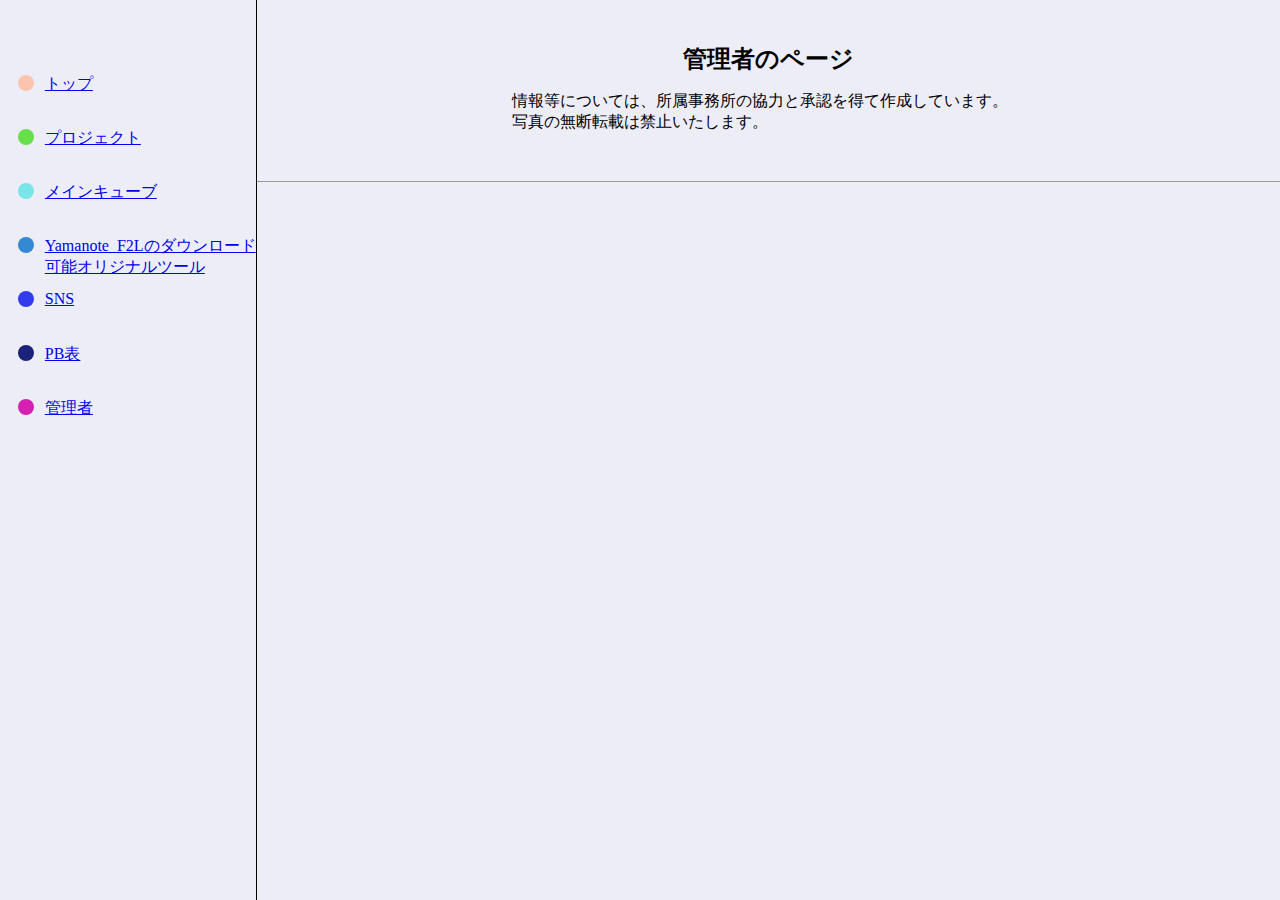
<file: admin.html>
<!DOCTYPE html>
<html lang="ja">

<head>
    <meta charset="utf-8">
    <title>Yamanote_F2Lのホームページ</title>
    <meta name="viewport" content="width=device-width, initial-scale=1.0">
    <link rel="stylesheet" href="css/common.css">
    <link rel="stylesheet" href="css/sidebar.css">
    <link rel="stylesheet" href="css/admin.css">
    <link rel="stylesheet" href="css/responsive.css">
</head>

<body>
    <!-- サイドバー -->
    <div class="sidebar">
        <ul>
            <li class="sideLink sideLinkTop">
                <a href="./index.html">
                    トップ
                </a>
            </li>
            <li class="sideLink sideLinkMovie">
                <a href="./project.html">
                    プロジェクト
                </a>
            </li>
            <li class="sideLink sideLinkDrama">
                <a href="./main-cube.html">
                    メインキューブ
                </a>
            </li>
            <li class="sideLink sideLinkStage">
                <a href="./orizinal-tool.html">
                    Yamanote_F2Lのダウンロード可能オリジナルツール
                </a>
            </li>
            <li class="sideLink sideLinkPhotobook">
                <a href="./sns.html">
                    SNS
                </a>
            </li>
            <li class="sideLink sideLinkBook">
                <a href="./pb.html">
                    PB表
                </a>
            </li>
            <li class="sideLink sideLinkManager">
                <a href="./admin.html">
                    管理者
                </a>
            </li>
        </ul>
    </div>
    <!-- メインカラム -->
    <div class="mainColumn">
        <div class="mainColumnManager">
            <h2>
                管理者のページ
            </h2>
            <div class="maangerBody">
                <div class="maangerBodyText">
                    情報等については、所属事務所の協力と承認を得て作成しています。
                    写真の無断転載は禁止いたします。
                </div>
                <hr>
            </div>
        </div>
    </div>
</body>

</html>
</file>
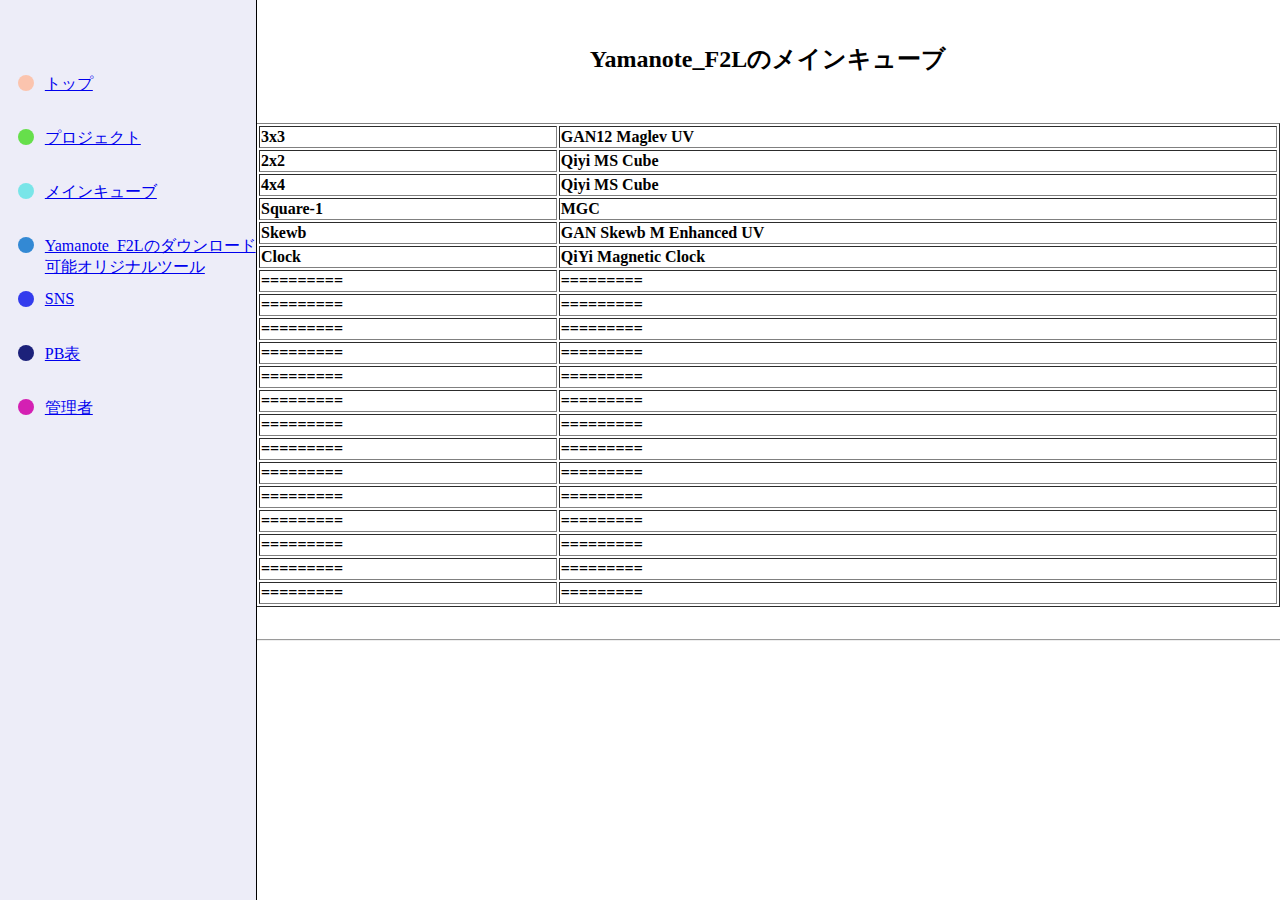
<file: main-cube.html>
<!DOCTYPE html>
<html lang="ja">

<head>
    <meta charset="utf-8">
    <title>田中 恭敬のホームページ</title>
    <meta name="viewport" content="width=device-width</td><td>initial-scale=1.0">
    <link rel="stylesheet" href="css/common.css">
    <link rel="stylesheet" href="css/sidebar.css">
    <link rel="stylesheet" href="css/main-cube.css">
    <link rel="stylesheet" href="css/responsive.css">
</head>

<body>
    <!-- サイドバー -->
    <div class="sidebar">
        <ul>
            <li class="sideLink sideLinkTop">
                <a href="./index.html">
                    トップ
                </a>
            </li>
            <li class="sideLink sideLinkMovie">
                <a href="./project.html">
                    プロジェクト
                </a>
            </li>
            <li class="sideLink sideLinkDrama">
                <a href="./main-cube.html">
                    メインキューブ
                </a>
            </li>
            <li class="sideLink sideLinkStage">
                <a href="./orizinal-tool.html">
                    Yamanote_F2Lのダウンロード可能オリジナルツール
                </a>
            </li>
            <li class="sideLink sideLinkPhotobook">
                <a href="./sns.html">
                    SNS
                </a>
            </li>
            <li class="sideLink sideLinkBook">
                <a href="./pb.html">
                    PB表
                </a>
            </li>
            <li class="sideLink sideLinkManager">
                <a href="./admin.html">
                    管理者
                </a>
            </li>
        </ul>
    </div>
    <!-- メインカラム -->
    <div class="mainColumn">
        <div class="mainColumnDrama">
            <h2>
                Yamanote_F2Lのメインキューブ
            </h2>
            <div class="dramaBody">
                <table border>
                    <tr><td>3x3</td><td>GAN12 Maglev UV</td></tr>
                    <tr><td>2x2</td><td>Qiyi MS Cube</td></tr>
                    <tr><td>4x4</td><td>Qiyi MS Cube</td></tr>
                    <tr><td>Square-1</td><td>MGC</td></tr>
                    <tr><td>Skewb</td><td>GAN Skewb M Enhanced UV</td></tr>
                    <tr><td>Clock</td><td>QiYi Magnetic Clock</td></tr>
                    <tr><td>=========</td><td>=========</td></tr>
                    <tr><td>=========</td><td>=========</td></tr>
                    <tr><td>=========</td><td>=========</td></tr>
                    <tr><td>=========</td><td>=========</td></tr>
                    <tr><td>=========</td><td>=========</td></tr>
                    <tr><td>=========</td><td>=========</td></tr>
                    <tr><td>=========</td><td>=========</td></tr>
                    <tr><td>=========</td><td>=========</td></tr>
                    <tr><td>=========</td><td>=========</td></tr>
                    <tr><td>=========</td><td>=========</td></tr>
                    <tr><td>=========</td><td>=========</td></tr>
                    <tr><td>=========</td><td>=========</td></tr>
                    <tr><td>=========</td><td>=========</td></tr>
                    <tr><td>=========</td><td>=========</td></tr>
                </table>
                <hr>
            </div>
        </div>
    </div>
</body>

</html>
</file>
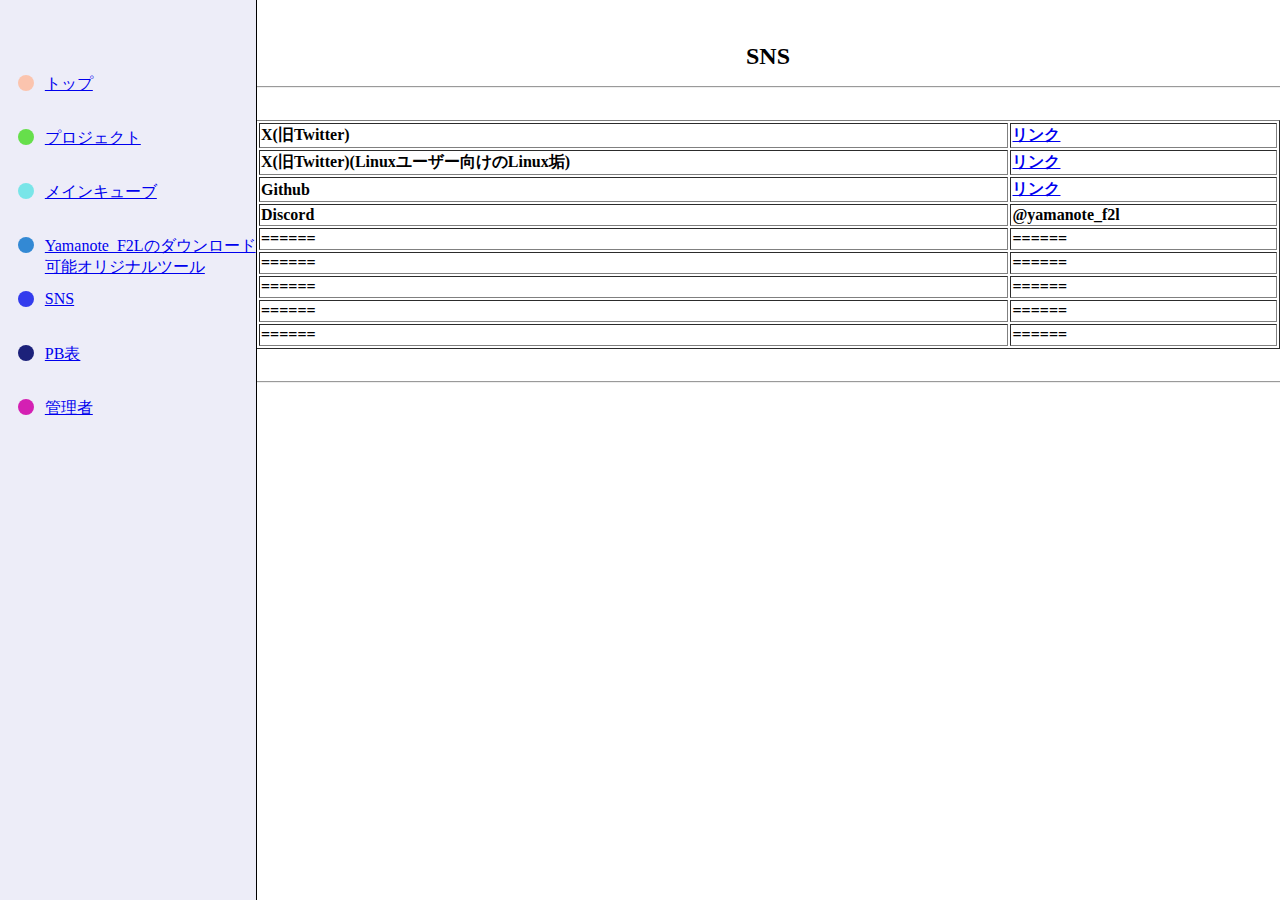
<file: sns.html>
<!DOCTYPE html>
<html lang="ja">

<head>
    <meta charset="utf-8">
    <title>田中 恭敬のホームページ</title>
    <meta name="viewport" content="width=device-width, initial-scale=1.0">
    <link rel="stylesheet" href="css/common.css">
    <link rel="stylesheet" href="css/sidebar.css">
    <link rel="stylesheet" href="css/sns.css">
    <link rel="stylesheet" href="css/responsive.css">
</head>

<body>
    <!-- サイドバー -->
    <div class="sidebar">
        <ul>
            <li class="sideLink sideLinkTop">
                <a href="./index.html">
                    トップ
                </a>
            </li>
            <li class="sideLink sideLinkMovie">
                <a href="./project.html">
                    プロジェクト
                </a>
            </li>
            <li class="sideLink sideLinkDrama">
                <a href="./main-cube.html">
                    メインキューブ
                </a>
            </li>
            <li class="sideLink sideLinkStage">
                <a href="./orizinal-tool.html">
                    Yamanote_F2Lのダウンロード可能オリジナルツール
                </a>
            </li>
            <li class="sideLink sideLinkPhotobook">
                <a href="./sns.html">
                    SNS
                </a>
            </li>
            <li class="sideLink sideLinkBook">
                <a href="./pb.html">
                    PB表
                </a>
            </li>
            <li class="sideLink sideLinkManager">
                <a href="./admin.html">
                    管理者
                </a>
            </li>
        </ul>
    </div>
    <!-- メインカラム -->
    <div class="mainColumn">
        <div class="mainColumnPhotobook">
            <h2>
                SNS
            </h2>
            <div class="photobookBody">
                <hr>
                <table border>
                    <tr><td>X(旧Twitter)</td><td><a href="https://x.com/gancube_">リンク</a></td></tr>
                    <tr><td>X(旧Twitter)(Linuxユーザー向けのLinux垢)</td><td><a href="https://x.com/Y_F2LLinux">リンク</a></td></tr>
                    <tr><td>Github</td><td><a href="https://github.com/yamanote-f2l/">リンク</a></td></tr>
                    <tr><td>Discord</td><td>@yamanote_f2l</td></tr>
                    <tr><td>======</td><td>======</td></tr>
                    <tr><td>======</td><td>======</td></tr>
                    <tr><td>======</td><td>======</td></tr>
                    <tr><td>======</td><td>======</td></tr>
                    <tr><td>======</td><td>======</td></tr>
                </table>
                <hr>
            </div>
        </div>
    </div>
</body>

</html>
</file>
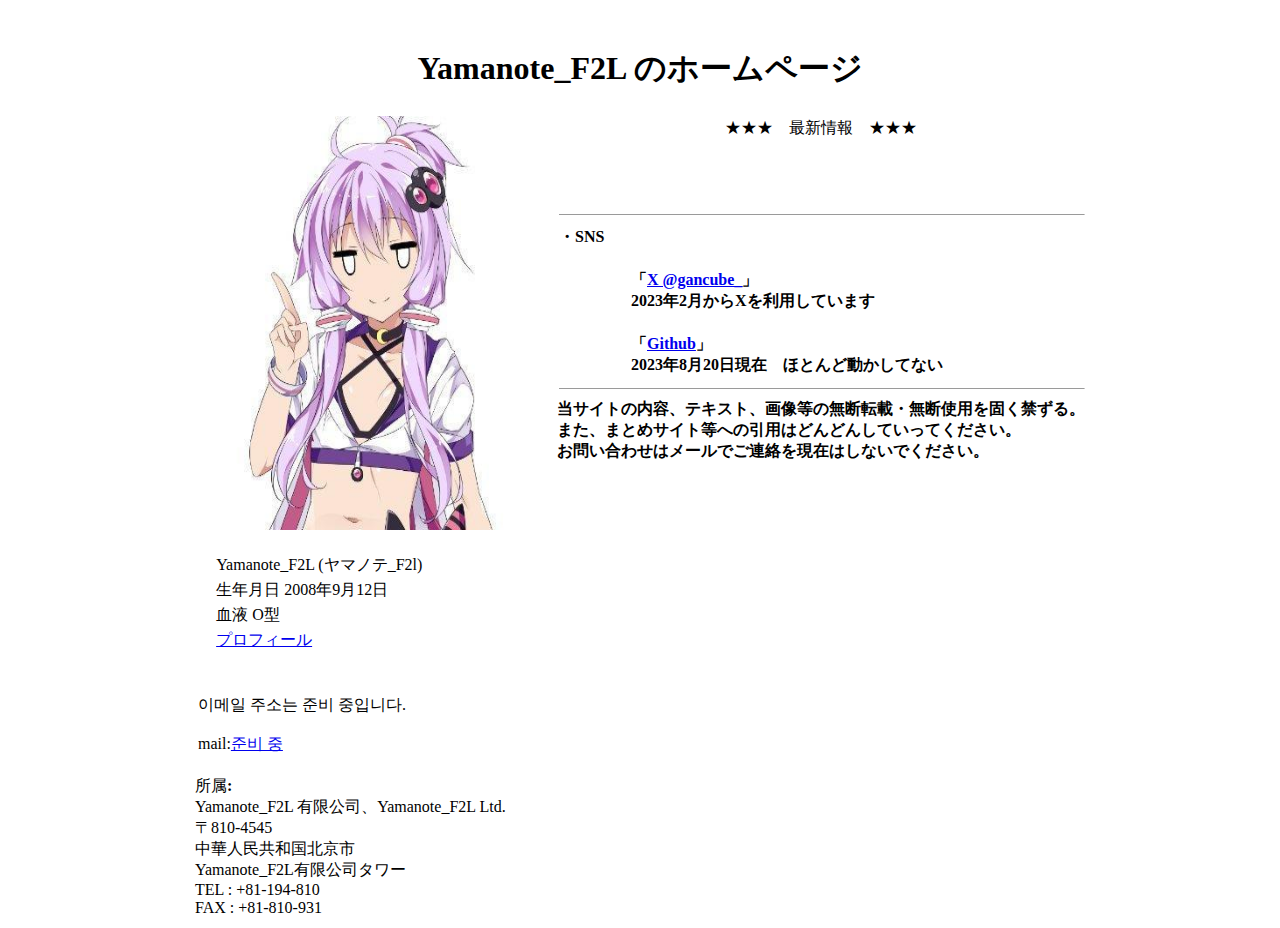
<file: old-website/old-my-website.html>
<!doctype html>
<html>
<head>
<meta charset="utf-8">
<meta name="GENERATOR" content="Adobe Dreamweaver 2021 for Windows">
<title>Yamanote_F2L のホームページ</title>


</head>


<body background="">
<br>
<h1 align="center">Yamanote_F2L のホームページ</h1>
<table align="center">
  <tr>
    <td rowspan="2"><img src="img/ゆかりさん.png" width="350" height="414" border="0"><br>
      <br>
      <table width="256">
        <tr>
          <td width="14">&nbsp;</td>
          <td width="230">Yamanote_F2L (ヤマノテ_F2l)<br></td>
        </tr>
        <tr>
          <td>&nbsp;</td>
          <td>生年月日 2008年9月12日<br></td>
        </tr>
        <tr>
          <td>&nbsp;</td>
          <td>血液 O型<br></td>
        </tr>
        <tr>
          <td>&nbsp;</td>
          <td><a href="https://twitter.com/gancube_/status/1693241874021322922">プロフィール</a></td>
        </tr>
        <tr>
          <td>&nbsp;</td>
          <td>&nbsp;</td>
        </tr>
        <tr>
          <td colspan="2"><br>
            이메일 주소는 준비 중입니다.<br>
            <br>
            mail:<a href="준비 중" target="_blank">준비 중</a></td>
        </tr>
    </table>      
      <br>
      所属<strong>:</strong><br>
      Yamanote_F2L 有限公司、Yamanote_F2L Ltd. <br>
      〒810-4545&nbsp; <br>中華人民共和国北京市<br>Yamanote_F2L有限公司タワー<br>
  
TEL : +81-194-810<br>
    FAX : +81-810-931 </td>
    <td>&nbsp;</td>
    <td><div align="center">★★★　最新情報　★★★</div></td>
  </tr>
  <tr>
    <td></td>
    <td>
 

<!-- start　-->
       <table width="100%" border="0" cellpadding="0">
          <tr>
            <td align="left" valign="bottom"><hr width="100%" size="1"></td>
          </tr>
      </table>

       <table width="100%" border="0" cellpadding="0">
          <tr>
            <td align="left" valign="top"><strong>・SNS</strong></td>
          </tr>
      </table>

       <table border="0" cellpadding="0">
           <tr>
           <td width="70" align="left" valign="top"></td>
           <td><br><b>
        「<a href="https://twitter.com/gancube_" target="_blank">X @gancube_</a>」<br>
        2023年2月からXを利用しています</b></td>
         </tr>
      </table>
       <table border="0" cellpadding="0">
           <tr>
           <td width="70" align="left" valign="top"></td>
           <td><br>
          <b>「<a href="https://github.com/oredaaaaaaa/" target="_blank">Github</a>」<br>
        2023年8月20日現在　ほとんど動かしてない</b></td>
         </tr>
      </table>
<!-- end　-->

       <table width="100%" border="0" cellpadding="0">
          <tr>
            <td align="left" valign="bottom"><hr width="100%" size="1"></td>
          </tr>
      </table>
    <b>当サイトの内容、テキスト、画像等の無断転載・無断使用を固く禁ずる。<br>
    また、まとめサイト等への引用はどんどんしていってください。<br>
    お問い合わせはメールでご連絡を現在はしないでください。</b><br>
    <br>
    <br>
    <br>
    <br>
    <br>
    <br>
    <br>
    <br>
    <br>
    <br>
    <br>
    <br>
    <br>
    <br>
    <br>
    <br>
    <br>
    <br>
    <br>
    <br>
    <br>
    <br>
    </td>
  </tr>
</table>
</body>
</html>
</file>
<file: css/common.css>
body{
    display: flex;
    margin: 0;
    overflow-x: hidden;
}

.sidebar{
    position: fixed;
    overflow-x: hidden;
    background-color: #ededf8;
    height: 100vh;
    width: 20%;
    border-right: 0.5px solid #000000;
}

.mainColumn{
    margin-left: 20%;
    width: 80%;
}

.mainColumn > div{
    min-height: 100vh;
}

h1, h2{
    margin: 0;
    text-align: center;
    padding-top: 2.7rem;
    padding-bottom: 1rem;
}

table{
    font-weight: bold;
    width: 100%;
    margin-top: 2rem;
    margin-bottom: 2rem;
}

hr{
    width: 100vw;
    margin: 0 calc(50% - 50vw);
}
</file>
<file: css/sidebar.css>
.sidebar > ul{
    margin-left: 1rem;
    margin-top: 3rem;
}

.sideLink::marker {
    font-size: 3.3rem;
    line-height: 4rem;
}

.sideLink{
    position: relative;
}

.sideLink a {
    position: absolute;
    top: 1.6rem;
    left: -0.7rem;
}

.sideLinkTop{
    color: #fbc4ae;
}

.sideLinkMovie{
    color: #66df4b;
}

.sideLinkDrama{
    color: #79e5e8;
}

.sideLinkStage{
    color: #3389d4;
}

.sideLinkPhotobook{
    color: #333ced;
}

.sideLinkBook{
    color: #1c217a;
}

.sideLinkManager{
    color: #d420b3;
}
</file>
<file: css/admin.css>
.mainColumnManager{
    padding: 0 25%;
    background-color: #ededf8;
}

.maangerBodyText{
    margin-bottom: 3rem;
}
</file>
<file: css/responsive.css>
@media screen and (max-width: 480px){

    /* common
    ------------------------------------------------ */
    body{
        display: block;
    }
    .sidebar{
        width: 100%;
        overflow-x: auto;
        height: auto;
    }

    .mainColumn{
        margin-left: 0%;
        width: 100%;
    }

    h1{
        padding-top: 4rem;
        font-size: 1.8rem;
    }

    h2{
        padding-top: 4rem;
        font-size: 1.5rem;
    }

    /* sidebar
    ------------------------------------------------ */
    .sidebar > ul{
        width: 100%;
        display: flex;
        margin-left: 0rem;
        margin-top: 0rem;
    }

    .sideLink{
        font-size: 0.9rem;
    }

    .sideLink a {
        display: inline-block;
        position: static;
        width: 7rem;
    }

    .sideLink::marker {
        font-size: 2.0rem;
        line-height: 2rem;
    }

    /* top
    ------------------------------------------------ */
    .topBody{
        flex-wrap: wrap;
    }

    .topBodyLeft{
        width: 100%;
    }
    
    .topBodyRight{
        width: 100%;
    }

    .topProfileImg{
        width: 100%;
    }

    .topProfileItem{
        width: 70%;
    }

    .topInfoItemBody{
        margin-left: 2rem;
    }

    /* profile
    ------------------------------------------------ */
    .mainColumnProfile{
        padding: 0 10%;
    }

    .profileBodyItem{
        flex-wrap: wrap;
    }

    .profileBodyItemLabel{
        width: 100%;
    }
    
    .profileBodyItemValue{
        margin: 0 5%;
        width: 90%;
    }

    /* movie
    ------------------------------------------------ */
    .mainColumnMovie{
        padding: 0 5%;
    }

    /* drama
    ------------------------------------------------ */
    .mainColumnDrama{
        padding: 0 5%;
    }

    /* stage
    ------------------------------------------------ */
    .mainColumnStage{
        padding: 0 5%;
    }

    /* photobook
    ------------------------------------------------ */
    .mainColumnPhotobook{
        padding: 0 5%;
    }

    /* book
    ------------------------------------------------ */
    .mainColumnBook{
        padding: 0 5%;
    }

    /* manager
    ------------------------------------------------ */
    .mainColumnManager{
        padding: 0 10%;
    }
}
</file>
<file: css/main-cube.css>
.mainColumnPhotobook{
    padding: 0 20%;
    background-image: url(../src/image/bgTop.png);
    background-repeat: repeat;
}
</file>
<file: css/sns.css>
.mainColumnDrama{
    padding: 0 20%;
    background-image: url(../src/image/bgDrama.png);
    background-repeat: repeat;
}
</file>
